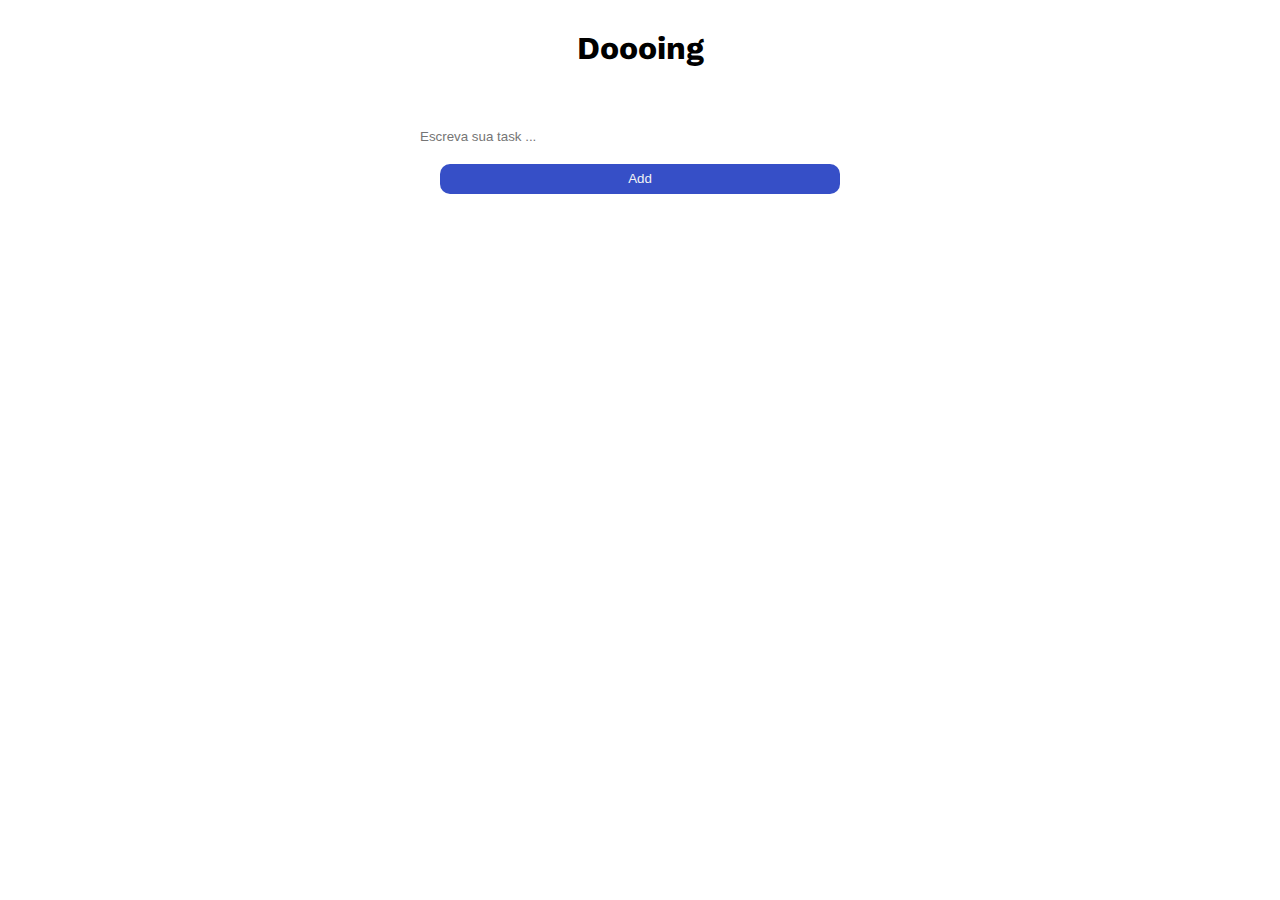
<file: index.html>
<!DOCTYPE html>
<html lang="en">
<head>
    <meta charset="UTF-8">
    <link rel="stylesheet" href="style.css">
    <meta name="viewport" content="width=device-width, initial-scale=1.0">
    <title>Document</title>
</head>
<body>
    <main class="main-Container">
        <header class="main-Header">
            <h1>Doooing</h1>
        </header>

        <section class="container-conteudo">
            <input class="input" type="text" placeholder="Escreva sua task ...">
            <button class="button-Add">Add</button>
        </section>

        <section class="container-Tasks">
            <ul class="ul-list">
                
            </ul>
        </section>


    </main>
    <script src="script.js"></script>
</body>
</html>
</file>
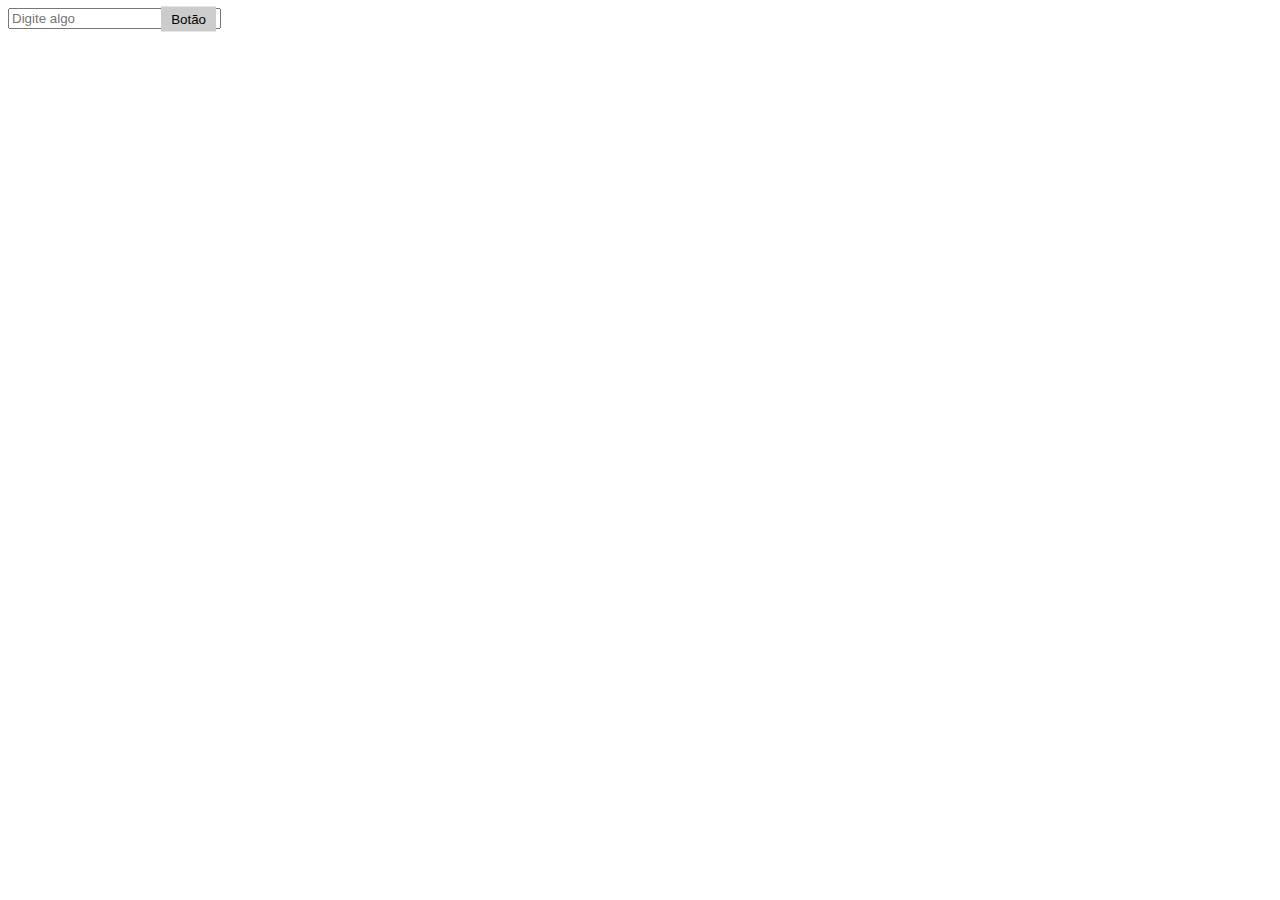
<file: teste.html>
<!DOCTYPE html>
<html lang="en">
<head>
  <meta charset="UTF-8">
  <meta name="viewport" content="width=device-width, initial-scale=1.0">
  <style>
    .input-container {
      position: relative;
      display: inline-block;
    }

    .input-container input {
      padding-right: 30px;
    }

    .input-container button {
      position: absolute;
      top: 50%;
      right: 5px;
      transform: translateY(-50%);
      padding: 5px 10px;
      background-color: #ccc;
      border: none;
      cursor: pointer;
    }
  </style>
</head>
<body>

  <div class="input-container">
    <input type="text" placeholder="Digite algo">
    <button type="button">Botão</button>
  </div>

</body>
</html>
</file>
<file: style.css>
@import url('https://fonts.googleapis.com/css2?family=Inter:wght@200;400&family=Luxurious+Roman&family=Montserrat:wght@300&family=Poppins:wght@400;500;600&family=Roboto+Condensed:wght@700&family=Roboto:wght@700&display=swap');
@import url('https://fonts.googleapis.com/css2?family=Work+Sans:wght@300&display=swap');

body{
    font-family: 'Work Sans', sans-serif;
}

.main-Container{
    display: flex;
    flex-direction: column;
    align-items: center;
    gap: 20px;
}

.container-conteudo{
    display: flex;
    flex-direction: column;
    justify-content: center;
    align-items: center;
    
    
}

.input{
    border: none;
    width: 400px;
    padding: 10px;
    margin: 10px;
    padding-right: 50px;
    align-items: center;
    color: #868E96;
    
}

.button-Add{
    display: flex;
    justify-content: center;
    align-items: center;
    border: none;
    background-color: #364FC7;
    padding: 10px;
    width: 400px;
    height: 30px;
    border-radius: 10px;
    color: #F1F3F5;
    /* position: absolute; */
    text-align: center;
    cursor: pointer;
    
}

.input:focus{
    outline: none;
    border-bottom: 1px solid #868E96;
}

.button-Add:hover{
    background-color: rgb(94, 112, 201);
}


.container-Tasks{
     display: flex;
     align-items: center;
     flex-direction: column;
}

.task-info{
    display: flex;
    padding: 1px 20px;
    height: 37px;
    justify-content:space-between;
    align-items: center;
    background-color:  #F1F3F5;
    width: 400px;
    border-radius: 5px;
    margin: 10px;
    
}

.button-excluir{
    display: flex;
    align-items: center;
    width: 64px;
    height: 30px;
    padding: 10px;
    background-color:  #868E96;
    border: none;
    border-radius: 5px;
    cursor: pointer;
}

.button-excluir:hover{
    background-color: #989ea3;
}

.ul-list{
    list-style: none;
    display: flex;
    flex-direction: column;
    margin-right: 30px;
    
}
</file>
